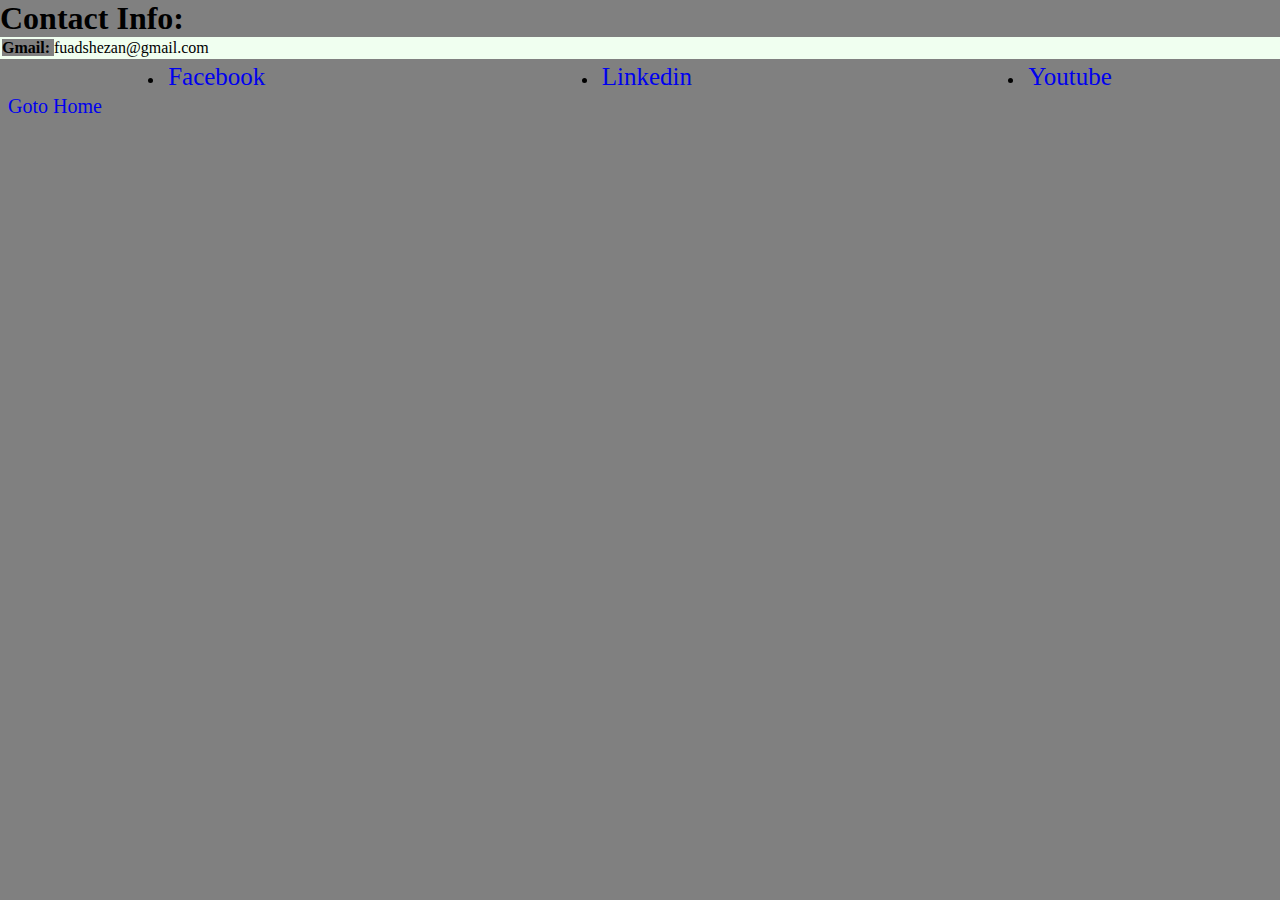
<file: contact.html>
<!DOCTYPE html>
<html lang="en">
<head>
    
    <title>Contact</title>
    <link rel="stylesheet" href="style1.css">
</head>
<body>
    <div class="cnback">
        <h1>Contact Info:</h1>
            <p id="gmail"><b>Gmail: </b>fuadshezan@gmail.com</p>
            <ul>
                <li><a href="https://www.facebook.com/fuadshezan.chowdhury?fref=gs&__tn__=%2CdK-R-R&eid=ARBjkZmSXeVhwm_fgLnj9K4IH0Ael6dWZ5OmP9rRbU103eqCbINkB6_o-PxBkwzuQl8JwG4Sxck_9CuL&dti=687869311739836&hc_location=group" >Facebook</a></li>
                <li><a href="https://www.linkedin.com/in/fuadshezanchowdhury/?fbclid=IwAR1Fmr9MuMo17vwP0SPfYRciRRGjkG9vFVUSH-GvBECjgTJDPiMCRhi64hk" >Linkedin </a></li>
                <li><a href="https://m.youtube.com/channel/UCvp-AkAGJekaIb3RKAMtwOQ?fbclid=IwAR2dH87NHV37IMI1uOcRj2t9_qK2BeXSF-i2CaWe8CHtJDzSDQKh1OlNfqM" >Youtube</a></li>
            </ul>

    </div>
    <a id="home" href="index.html">Goto Home</a>
    
</body>
</html>
</file>
<file: style1.css>
*{
    padding: 0;
    margin: 0;
    background-color: gray;
}
#gmail{
    padding: 2px;
    background-color: honeydew;
}
.cnback ul li{
    padding: 4px;
    margin: auto;
    
    
}
.cnback ul{
    display: flex;
    justify-content: space-between;
    
}
.cnback ul li a{
    text-decoration: none;
    font-size: 25px;
}
.cnback ul li a:hover{
    color: blanchedalmond;
}
#home{
    padding: 4px;
    margin: 4px;
    text-decoration: none;
    font-size: 20px;
}
#home a :hover{
    color: blanchedalmond;
}
</file>
